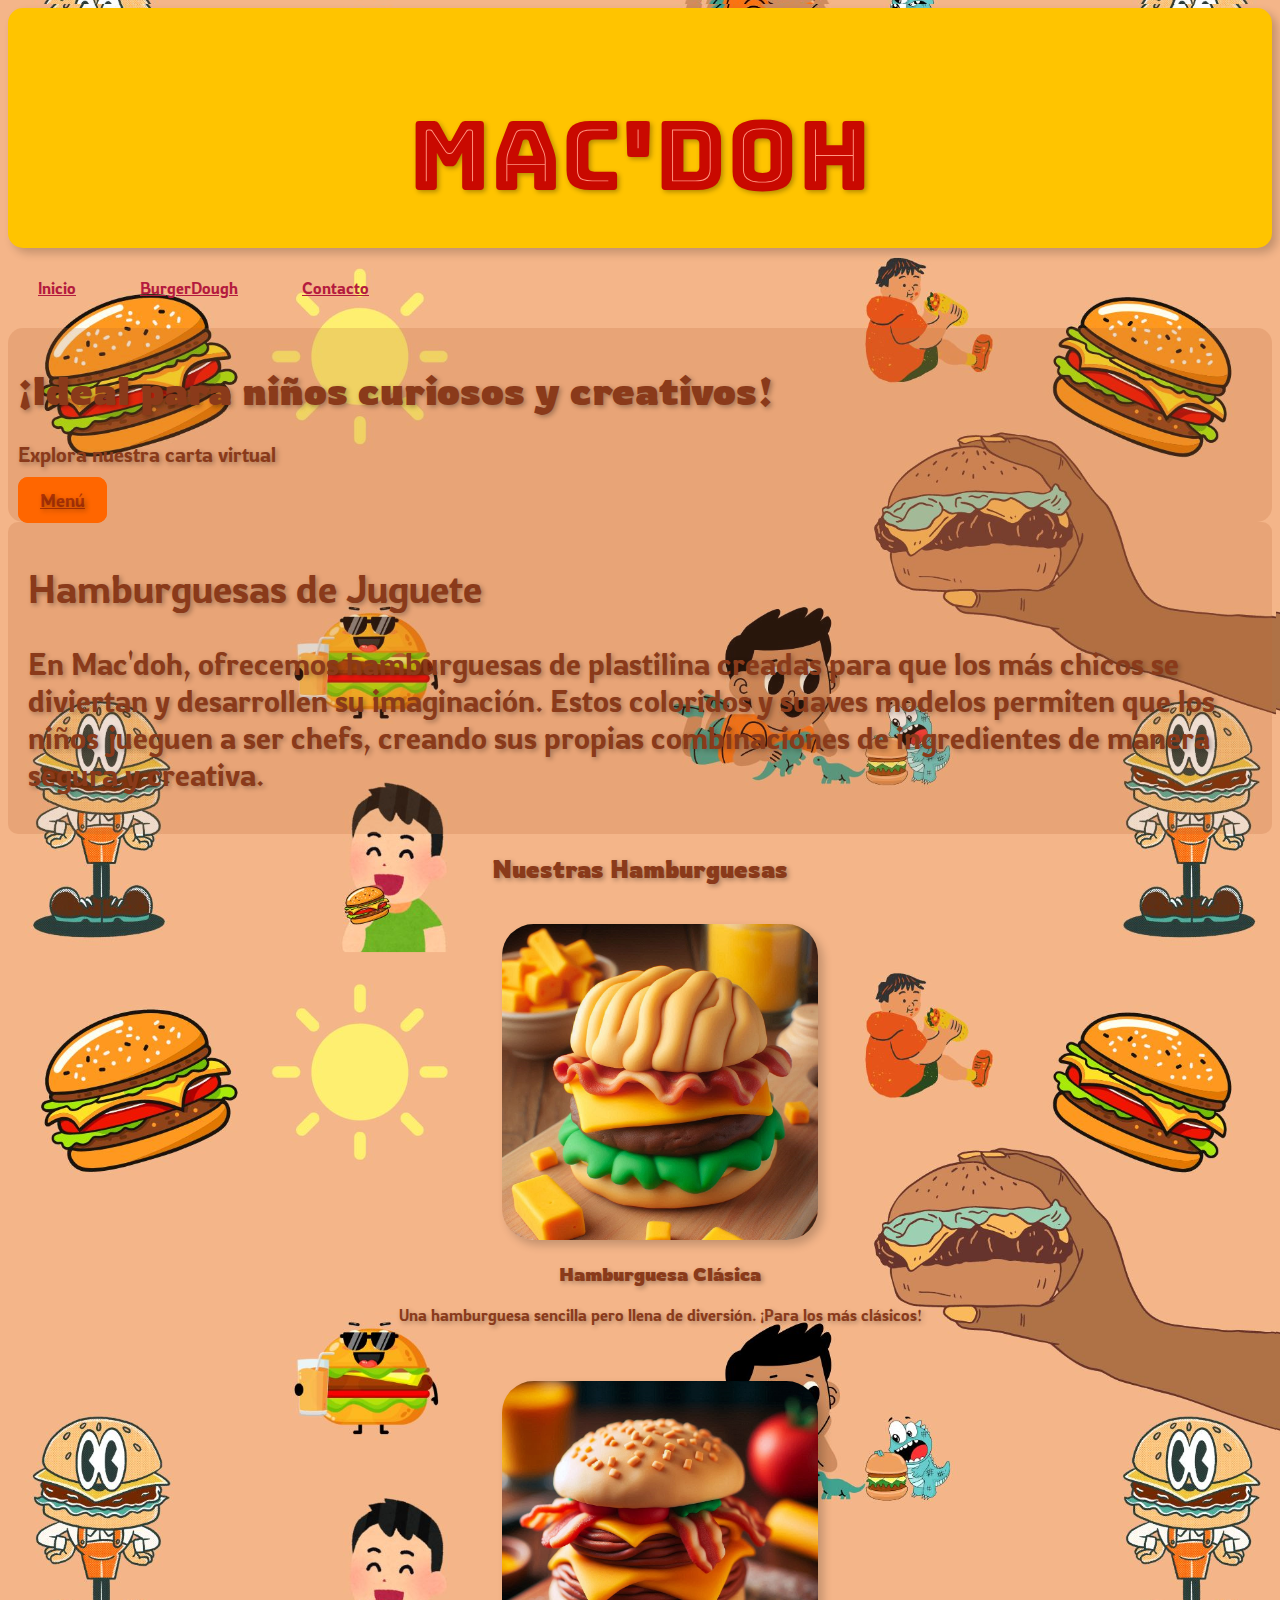
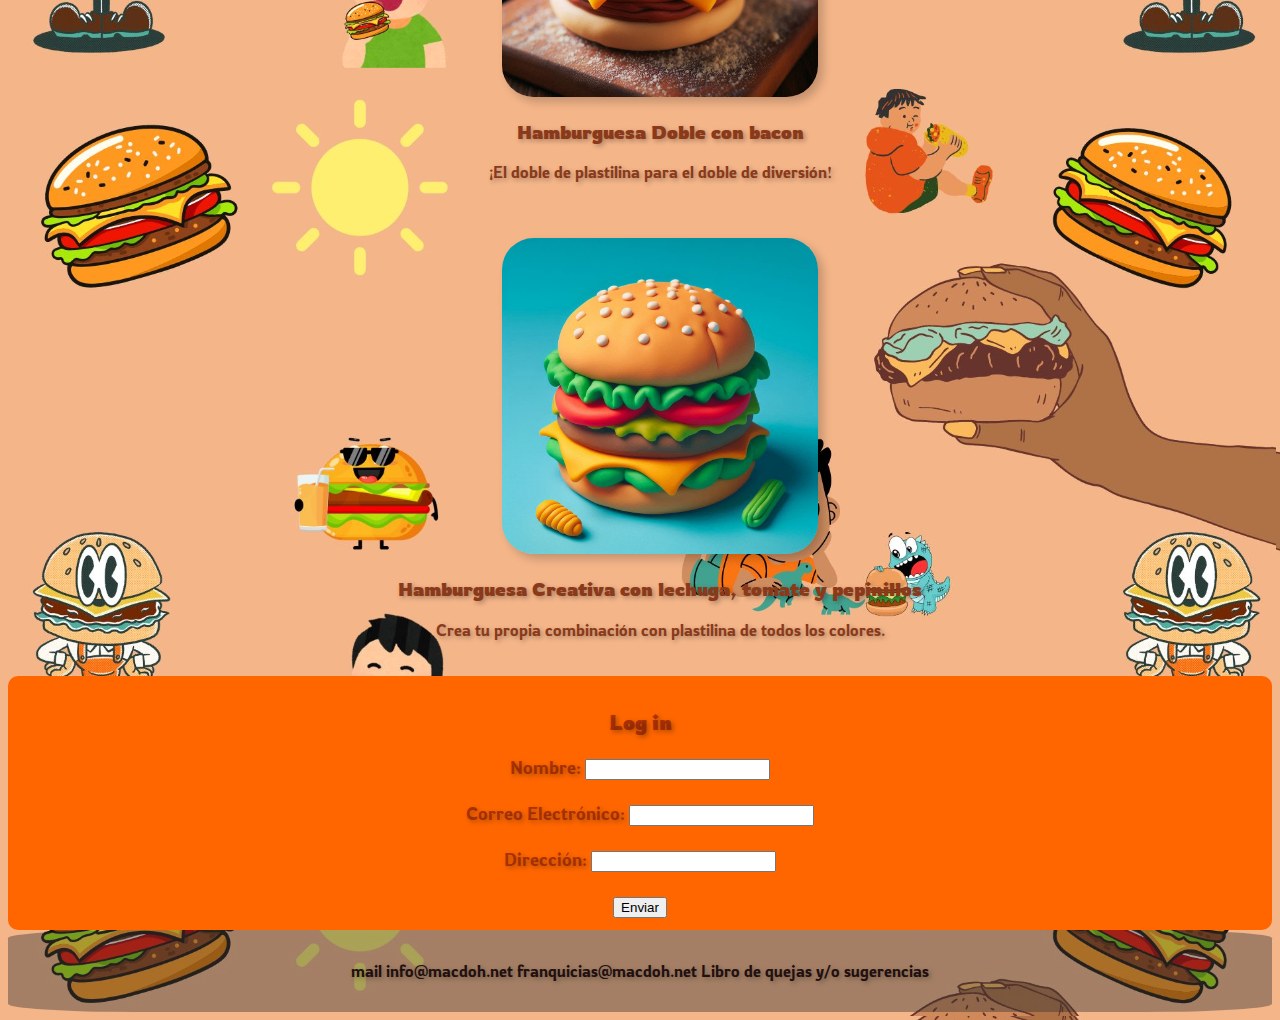
<file: pagWeb/index.html>
<!DOCTYPE html>
<html lang="en">
<head>
    <meta charset="UTF-8">
    <meta name="viewport" content="width=device-width, initial-scale=1.0">
    <title>Document</title>
    <link rel="stylesheet" href="style.css">
    <link rel="preconnect" href="https://fonts.googleapis.com">
    <link rel="preconnect" href="https://fonts.gstatic.com" crossorigin>
    <link href="https://fonts.googleapis.com/css2?family=Bungee+Tint&family=Rowdies:wght@300;400;700&display=swap" rel="stylesheet">
</head>
<body>
    <header>
        <h1>Mac'doh</h1>
    </header>
    <nav>
        <a href="inicio">Inicio</a>
        <a href="menu">BurgerDough</a>
        <a href="contacto">Contacto</a>
    </nav>
    <section class="hero">
        <h1>¡Ideal para niños curiosos y creativos!</h1>
        <p>Explora nuestra carta virtual</p>
        <a href="menu">Menú</a>
    </section>
    <main>
        <h2>Hamburguesas de Juguete</h2>
        <h3>En Mac'doh, ofrecemos hamburguesas de plastilina creadas para que los más chicos se diviertan y desarrollen su imaginación. Estos coloridos y suaves modelos permiten que los niños jueguen a ser chefs, creando sus propias combinaciones de ingredientes de manera segura y creativa.</h3>
       </main>
        <section class="menu">
            <h2>Nuestras Hamburguesas</h2>
            <div class="menu-item">
                <img src="images/burger1.jpg" alt="Hamburguesa 1">
                <h3>Hamburguesa Clásica</h3>
                <p>Una hamburguesa sencilla pero llena de diversión. ¡Para los más clásicos!</p>
            </div>
            <div class="menu-item">
                <img src="images/burger2.jpg" alt="Hamburguesa 2">
                <h3>Hamburguesa Doble con bacon</h3>
                <p>¡El doble de plastilina para el doble de diversión!</p>
            </div>
            <div class="menu-item">
                <img src="images/burger3.jpg" alt="Hamburguesa 3">
                <h3>Hamburguesa Creativa con lechuga, tomate y pepinillos</h3>
                <p>Crea tu propia combinación con plastilina de todos los colores.</p>
            </div>

        <section class="login">
            <h3>Log in</h3>
            <label for="name">Nombre:</label>
            <input type="text" id="name" name="name"><br><br>
            <label for="email">Correo Electrónico:</label>
            <input type="email" id="email" name="email"><br><br>
            <label for="direccion">Dirección:</label>
            <input type="direccion" id="direccion" name="direccion"><br><br>
            <input type="submit" value="Enviar">
        </section>
        <footer>
            <p>mail
                info@macdoh.net
                franquicias@macdoh.net
                Libro de quejas y/o sugerencias
                </p>
        </footer>
</body>
</html>
</file>
<file: pagWeb/style.css>
body, html {
    margin: 0;
    padding: 4px; 
    background-image: url('images/fondo.jpg'); /* la ruta de la imagen */
    background-size: 100%; /* para que la imagen cubra toda la pantalla */
    background-position: center; /* para centrar la imagen */
}


.bungee-tint-regular, header {
    font-family: "Bungee Tint", sans-serif;
    font-weight: 400;
    font-style: normal;
}

.rowdies-light, nav a, .hero, main h2, main h3, .menu-item, .menu, footer {
    font-family: "Rowdies", sans-serif;
    font-weight: 300;
    font-style: normal;
  }
  
  .rowdies-regular {
    font-family: "Rowdies", sans-serif;
    font-weight: 400;
    font-style: normal;
  }
  
  .rowdies-bold {
    font-family: "Rowdies", sans-serif;
    font-weight: 700;
    font-style: normal;
  }
  
  
header {
    background-color: #ffc400;
    color: rgb(138, 58, 26);
    text-align: center;
    padding: 20px;
    height: 200px;
    font-size: 3rem;
    border-radius: 15px;
    text-shadow: 2px 2px 5px rgba(0, 0, 0, 0.3);
    box-shadow: 5px 5px 10px rgba(0, 0, 0, 0.2);
}

nav a {
    color: rgb(180, 27, 62);
    padding: 30px;
    display: inline-block;
    border-radius: 15px;
}

.hero {
    color: rgb(138, 58, 26);
    font-size: 20px; 
    background-color: #be6a3236;
    border-radius: 15px;
    padding: 10px;
    text-shadow: 2px 2px 5px rgba(0, 0, 0, 0.3);
}

.hero a {
    background-color: #ff6600; /* color de fondo */
    color: rgba(109, 11, 11, 0.555); /* color del texto */
    font-size: 18px; /* tamaño del texto */
    padding: 10px 20px; /* espaciado interno (padding) */
    border: 2px solid #ff6600; /* borde con color */
    border-radius: 10px;
}

main  {
    font-size: 26px;
    color: rgb(138, 58, 26);
    padding: 10px 20px; /* espaciado interno (padding) */
    border-radius: 10px;
    text-shadow: 2px 2px 5px rgba(0, 0, 0, 0.3);
    background-color: #be6a3236;
}

.menu {
    text-align: center;
    color: rgb(138, 58, 26);
    text-shadow: 2px 2px 5px rgba(0, 0, 0, 0.3);
}

.menu-item {
    display: inline-block;
    width: 100%;
    margin: 20px;
    vertical-align: top;
    color: rgb(138, 58, 26);
    text-shadow: 2px 2px 5px rgba(0, 0, 0, 0.3);
}

.menu-item img {
    width: 25%; 
    height: 50%;
    border-radius: 10%;
    box-shadow: 5px 5px 10px rgba(0, 0, 0, 0.2);
}

.login {
    background-color: #ff6600; /* color de fondo */
    color: rgba(109, 11, 11, 0.555); /* color del texto */
    font-size: 18px; /* tamaño del texto */
    padding: 10px 20px; /* espaciado interno (padding) */
    border: 2px solid #ff6600; /* bborde con color */
    border-radius: 10px;
    text-shadow: 2px 2px 5px rgba(0, 0, 0, 0.3);

}

footer {
    background-color: #33333369;
    color: rgb(34, 16, 16);
    padding: 15px;
    border-radius: 10%;
   /* position: fixed;  (hace que se mueva)*/
   /* width: 100%;  (ocupa toda la pantalla. todavia no es la idea)*/
    
}
</file>
